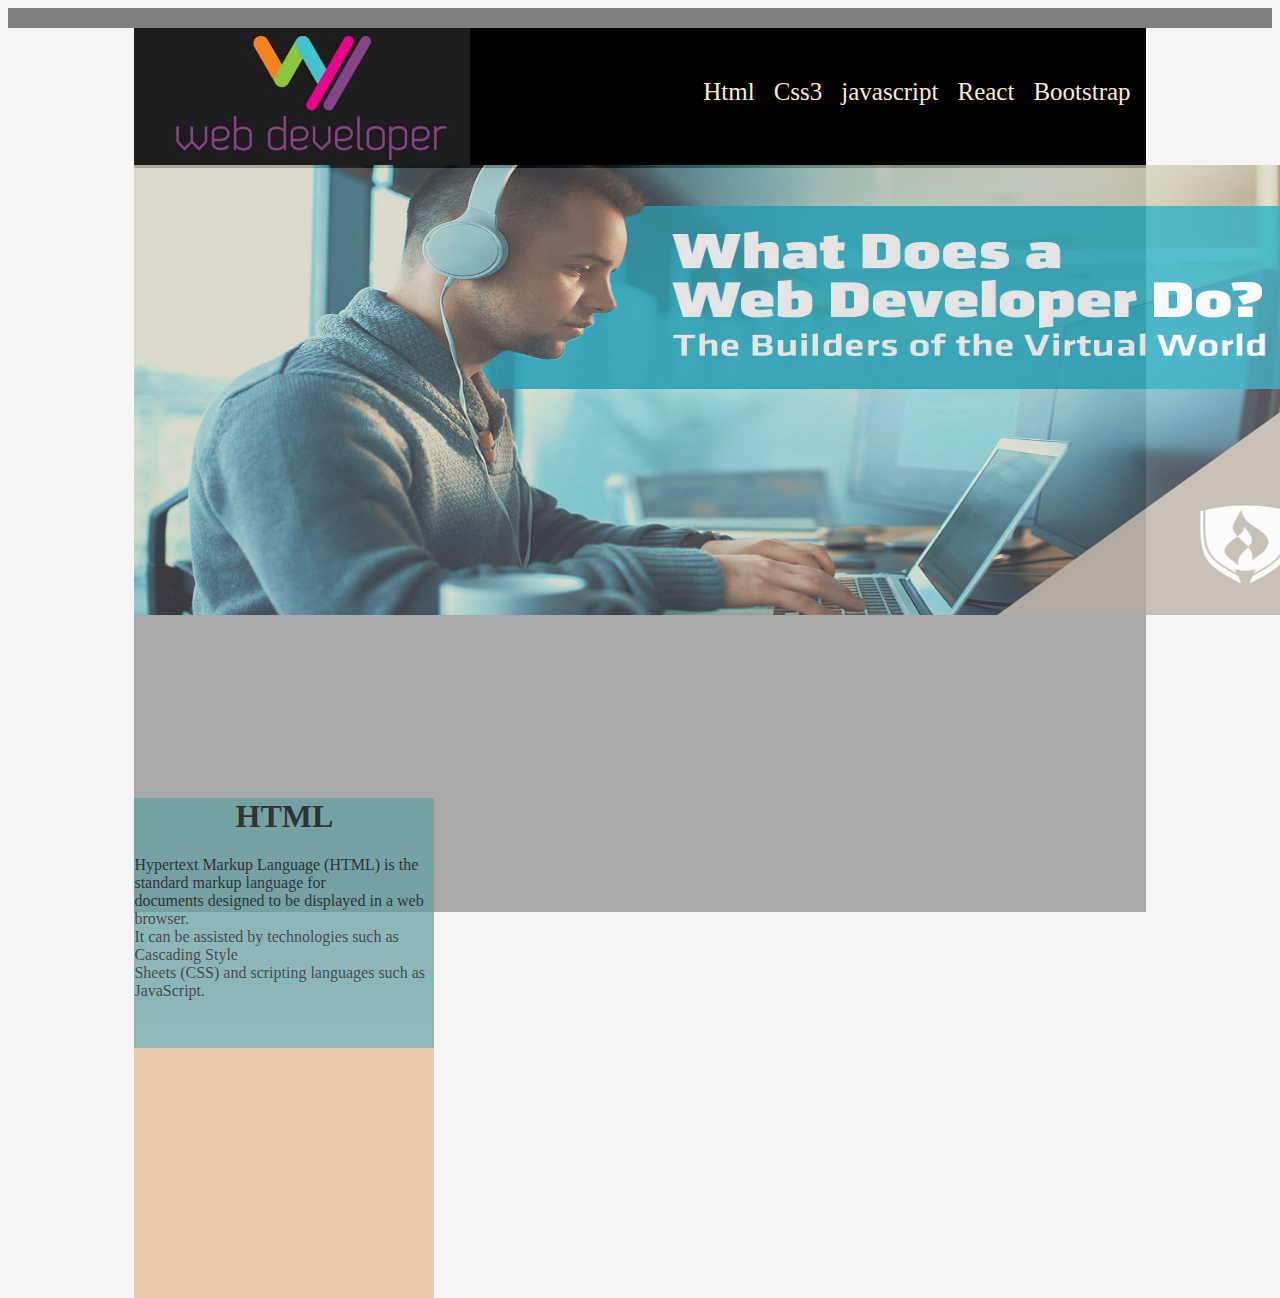
<file: index.html>
<html>
    <head>
        <title>
            vinod webpage
        </title>
        <link rel="stylesheet" href="style.css"/>
        <a href="navbar"></a>
        
              
    </head>
    
    <body>
    <div id="topbar">
        
    </div>
    <div id=container1>
        
        <div id=header>
            <img src="12345.jpg">
            <ul>
            <li><a href="#">Html</a></li>
            <li><a href="#">Css3</a></li> 
            <li><a href="#">javascript</a></li> 
            <li><a href="#">React</a></li> 
            <li><a href="#">Bootstrap</a></li>    
          </ul>
          <div id=banner>
            <img src="What Does a Web Developer Do.jpg">
        </div>
        </div>
        <div id=container2>
            <h1>HTML</h1>
            <p>Hypertext Markup Language (HTML) is the standard markup language for<br> documents designed to be displayed in a web browser.<br> It can be assisted by technologies such as Cascading Style<br> Sheets (CSS) and scripting languages such as JavaScript.</p>

        </div>
        <div id=container3>

        </div>
        <div id=container4>

        </div>
    </div>
    
    
    </body>
    
</html>
</file>
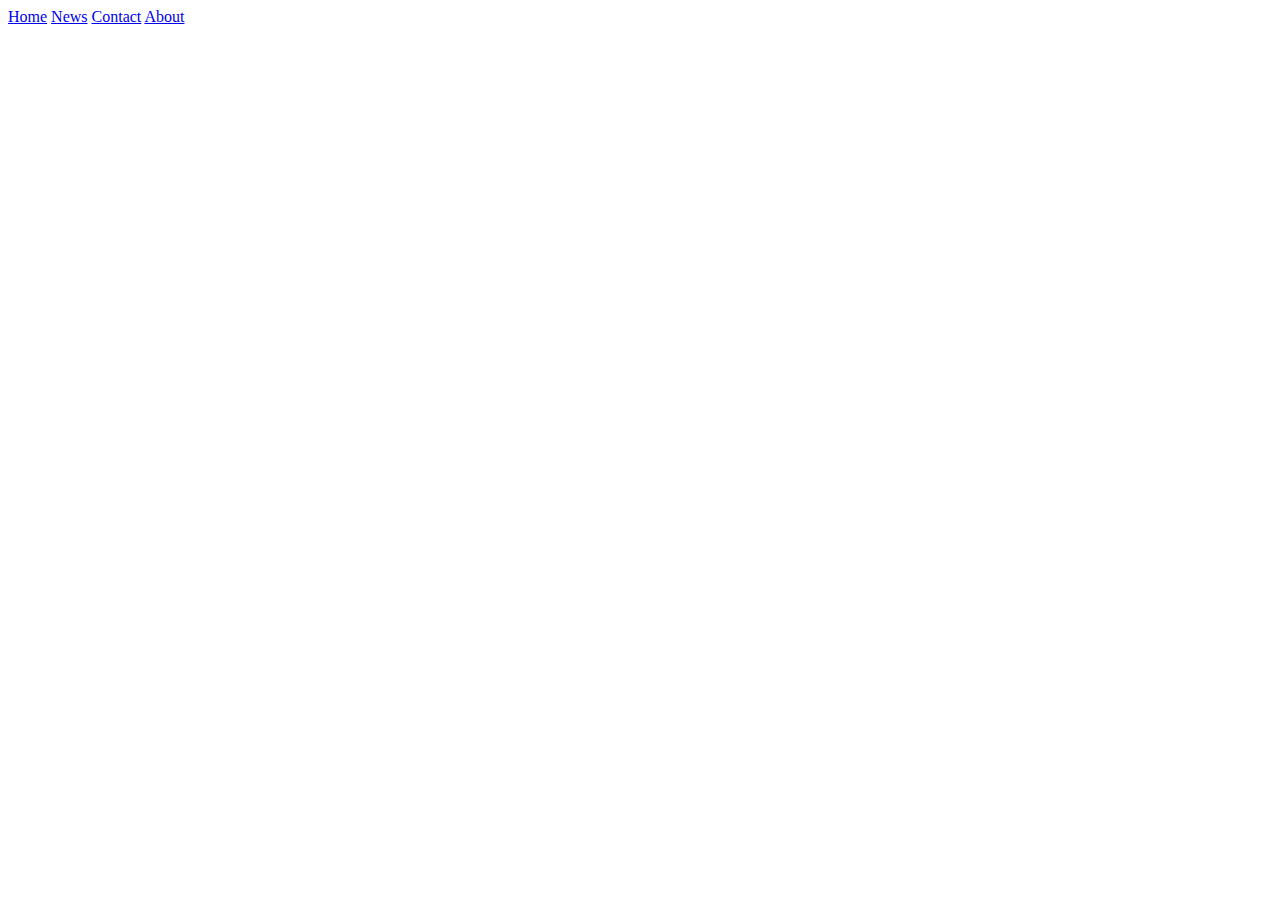
<file: webpage musiq.html>
<!DOCTYPE html>
<html>
    <head>
        <title>
        My Tunes
        </title>
    </head>
    <header>
        <div class="topnav">
            <a class="active" href="#home">Home</a>
            <a href="#news">News</a>
            <a href="#contact">Contact</a>
            <a href="#about">About</a>
          </div>
            
        </nav>
    </header>
</html>
</file>
<file: style.css>
#topbar
{
    background-color:gray;
    height: 20px;
    width: 100%;
}
body{
    background-color:whitesmoke ;
}
#container1
{
    background-size: 700px;
    background-color: darkgrey;
    width: 80%;
    height: 100%;
    margin: 0px auto;

}
#header
{
    width: 100%;
    background-color: black;
    height: 140px;
}
#header ul
{
    float:right;
    margin-top: 50px;
}
#header ul li
{display: inline-block;
    font-size: 25px;
margin-right: 15px;
}
#header ul li a
{color: blanchedalmond;
    text-decoration: none;
    font-family: fantasy;
}

#banner img
{
width: 1200px;
height: 450px;
margin: 0px auto;
opacity: 0.7;
}

#container2
{background-color: cadetblue;
    width: 300px;
    height: 250px;
    opacity: 0.7;
    margin-TOP:  630px;
    margin-left:0PX;
}
#container2 h1
{
    text-align:center ;
 margin-top:10px ;
}
#container2 p
{
    text-align-last: justifyS;
}

#container3
{background-color: burlywood;
    width: 300px;
    height: 250px;
    opacity: 0.7;
    margin
}
</file>
